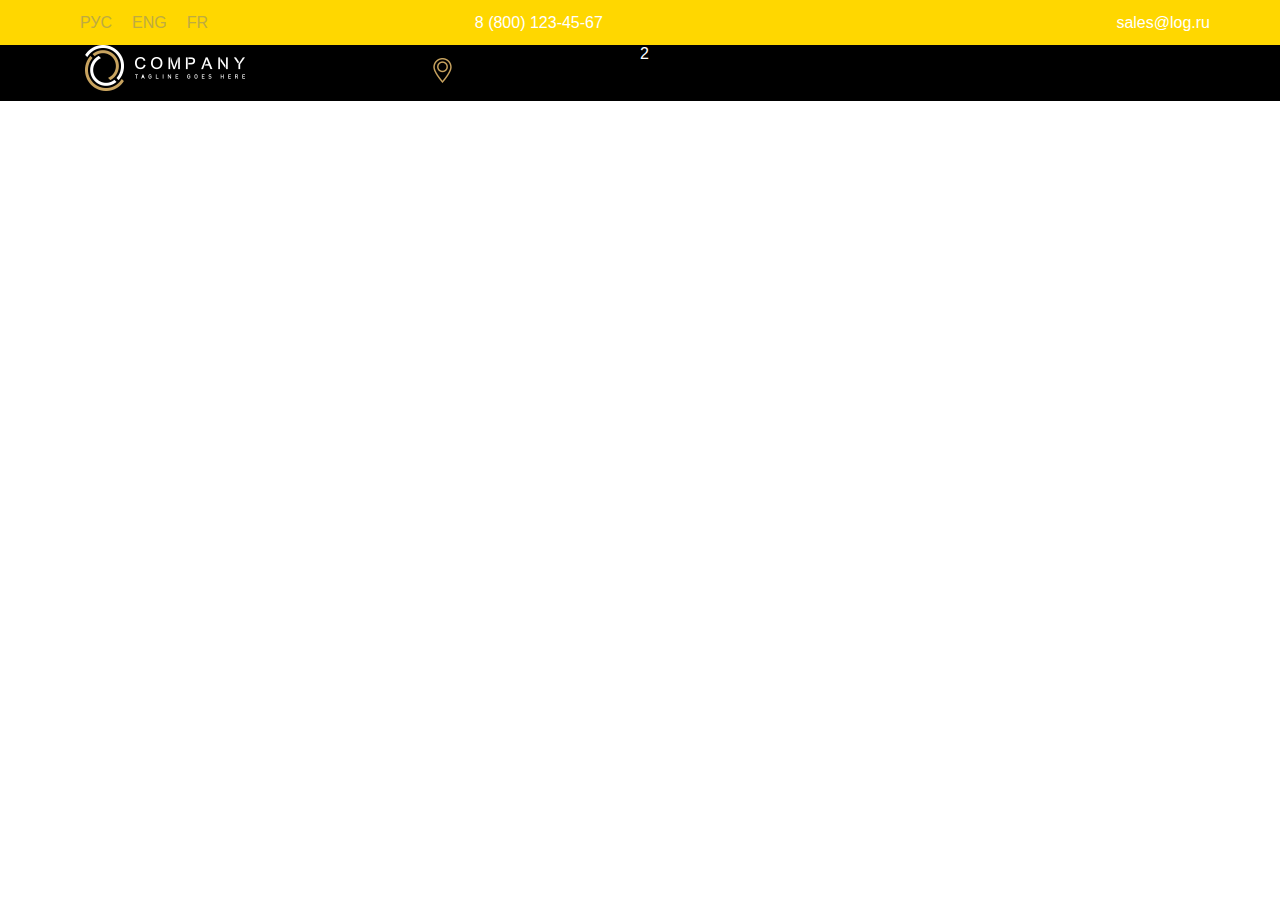
<file: index.html>
<!doctype html>
<html lang="ru">
<head>
    <meta charset="UTF-8">
    <meta name="viewport"
          content="width=device-width, user-scalable=no, initial-scale=1.0, maximum-scale=1.0, minimum-scale=1.0">
    <meta http-equiv="X-UA-Compatible" content="ie=edge">
    <link rel="stylesheet" href="./styles.css">
    <title>Andersen Template</title>
</head>
<body>
<header class="header">
    <div class="container">
        <div class="header__inner">
            <div class="header__inner-languages">
                <a href="#" class="header__inner-languages-link">Рус</a>
                <a href="#" class="header__inner-languages-link">Eng</a>
                <a href="#" class="header__inner-languages-link">Fr</a>
            </div>
            <div class="header__inner-phone-number">8 (800) 123-45-67</div>
            <div class="header__inner-email">sales@log.ru</div>
        </div>
    </div>
</header>

<div class="header-second">
    <div class="container header-second__container">
        <div class="header-second__inner">
            <div class="header-second__inner-column header-second__inner-first-column">
                <div class="header-second__inner-company">
                    <img src="./assets/img/header-second-company.png" alt="header-second-company" class="header-second__inner-first-column-img">
                </div>
                <div class="header-second__inner-offices">
                    <img src="./assets/img/header-second-offices.png" alt="header-second-offices" class="header-second__inner-offices-img">
                </div>
            </div>
            <div class="header-second__inner-column header-second__inner-second-column">2</div>
        </div>
    </div>
</div>


</body>
</html>
</file>
<file: styles.css>
*, *:after, *:before {
    box-sizing: border-box;
}

body {
    margin: 0;
    padding: 0;
    font-family: Geneva, Arial, Helvetica, sans-serif;
}

.container {
    width: 100%;
    max-width: 1140px;
    margin: 0 auto;
}

/* Header */
.header {
    background-color: gold;
    width: 100%;
    color: white;
}

.header__inner {
    display: flex;
    flex-direction: row;
    justify-content: space-between;
    height: 45px;
    align-items: center;
}

.header__inner-languages {
    display: flex;
    flex: 1 1 auto;
    text-transform: uppercase;
}

.header__inner-languages-link {
    text-decoration: none;
    color: grey;
    padding: 0 10px;
    opacity: 0.5 !important;
}

.header__inner-languages-link:active, .header__inner-languages-link:hover {
    color: white;
    opacity: 1 !important;
}


.header__inner-phone-number {
    flex: 1 1 auto;
}

.header__inner-email {
    text-align: right;
    flex: 1 1 auto;
}

/* Second header */
.header-second {
    background-color: black;
    color: white;
    height: 56px;
}

.header-second__inner {
    display: flex;
    justify-content: space-between;
}

.header-second__container {
    width: 100%;
    max-width: 1110px;
}

.header-second__inner-column {
    display: flex;
    flex: 1 1 50%;
}

.header-second__inner-first-column {
    display: flex;
    justify-content: space-between;
}

.header-second__inner-first-column-img {
    height: 46px;
    width: 160px;
}

.header-second__inner-company {
    flex: 1 1 auto;
}

.header-second__inner-offices {
    flex: 1 1 auto;
    display: flex;
    align-items: center;
}
.header-second__inner-offices-img {
    width: 25px;
    height: 25px;
}
</file>
